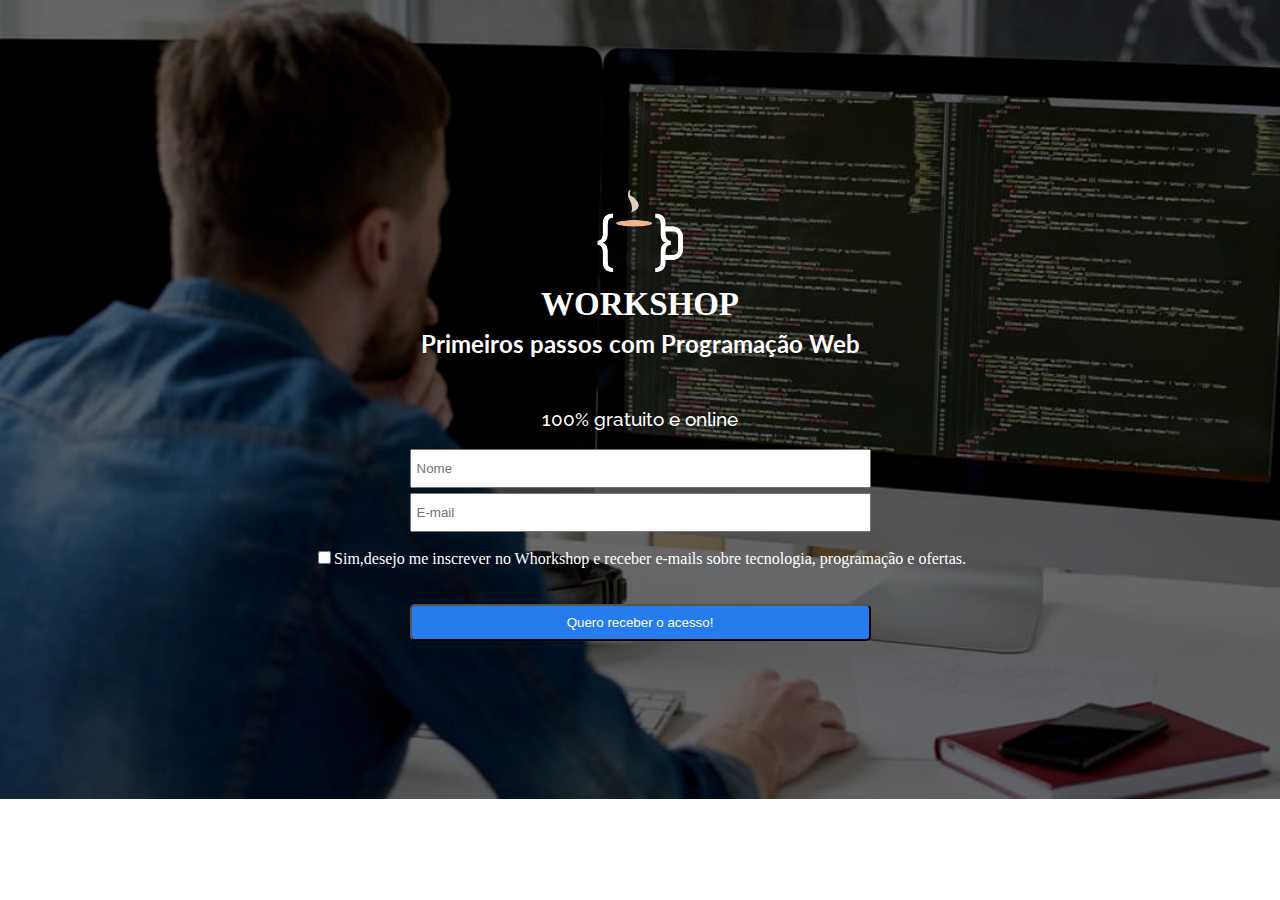
<file: index.html>
<!DOCTYPE html>
<html lang="en">
<head>
    <meta charset="UTF-8">
    <meta name="viewport" content="width=device-width, initial-scale=1.0">
    <title>Pedro Garcia- Desafio</title>

    <link rel="stylesheet" href="css/style.css">
    <link href="https://fonts.googleapis.com/css2?family=Lato:ital,wght@0,100;0,300;0,400;0,700;0,900;1,100;1,300;1,400;1,700;1,900&family=Oswald:wght@200..700&family=Raleway:ital,wght@0,100..900;1,100..900&display=swap" rel="stylesheet">
    <link rel="shortcut icon" type= "image/x-icon" href="logo.png">
</head>
<body>
    <div class="container">
        <img src="logo.png">
        <h1>
            Workshop
        </h1>
        <h2>
            Primeiros passos com Programação Web
        </h2>

        <h3>
            100% gratuito e online
        </h3>
        <form action="comunidade.html">
        <input type="text"placeholder="Nome" name="nome" class="inputNome">
        <br>
        <input type="email" placeholder="E-mail" name="email" class="inputEmail">
    
        <br><br>

        <input type="checkbox" name="sim" id="confirmo"><label for="confirmo" class="inputCheck">Sim,desejo me inscrever no Whorkshop e receber e-mails sobre tecnologia, programação e ofertas.</label>

        <br><br><br>

        <button>Quero receber o acesso!</button>
        </form>
    </div>

</body>
</html>
</file>
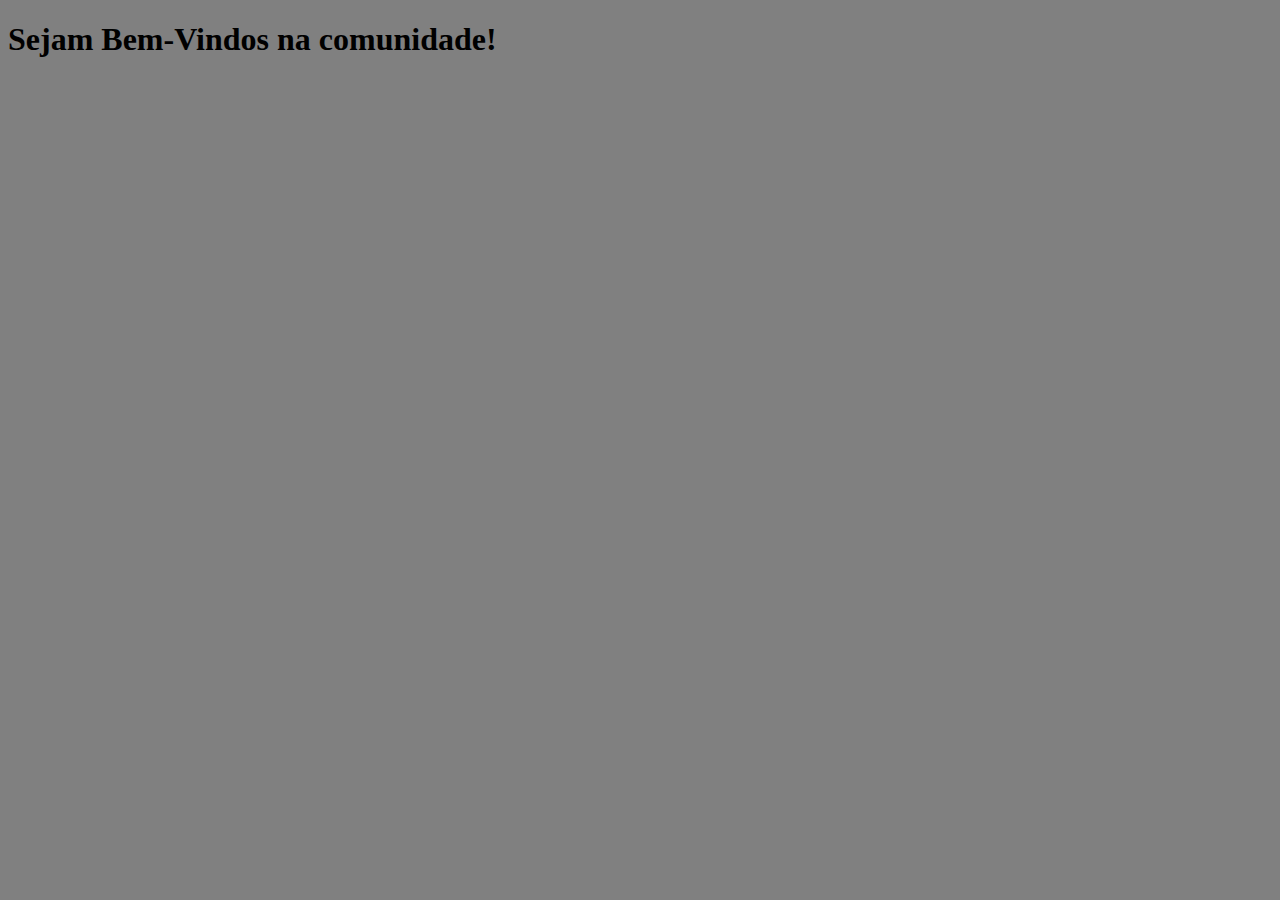
<file: comunidade.html>
<!DOCTYPE html>
<html lang="en">
<head>
    <meta charset="UTF-8">
    <meta name="viewport" content="width=device-width, initial-scale=1.0">
    <title>Document</title>

    <link rel="stylesheet" href="css/style2.css">
</head>
<body>
    <h1 class="comunidade">
        Sejam Bem-Vindos na comunidade!
    </h1>
</body>
</html>
</file>
<file: css/style.css>
* {
    margin-top: 0;
    padding: 0;
    box-sizing: border-box;
}

body {
    background-image: url(images/background.png);
    background-repeat: no-repeat;
    background-size: cover;
    overflow:scroll;
    overflow-x: hidden;
}

h1 {
    color: white;
    text-transform: uppercase;
    font-size: 33px;
    margin-bottom: 0;
}

h2 {
    color: white;
    margin-top: 6px;
    font-family: "Lato", sans-serif;
    margin-bottom: 50px;
}

h3 {
    color: white;
    font-family: 'Raleway', sans-serif;
    font-weight: 500;
}

.container {
    text-align:center;
    margin-top: 190px;
}


.container img {
    width: 86px;
    margin-bottom: 10px;
}

.inputNome, .inputEmail {
    width: 461px;
    padding: 10px 5px;
}

.inputNome {
    margin-bottom: 5px;
}

.inputCheck {
    color: white;
}

button {
    color: white;
    background-color: rgb(38, 124, 236);
    width: 461px;
    height: 37px;
    border-radius: 5px;
    margin-bottom: 150px;
}

button:hover {
    background-color: rgb(9, 82, 177);
}
</file>
<file: css/style2.css>
body {
    background-color: grey;
}
</file>
